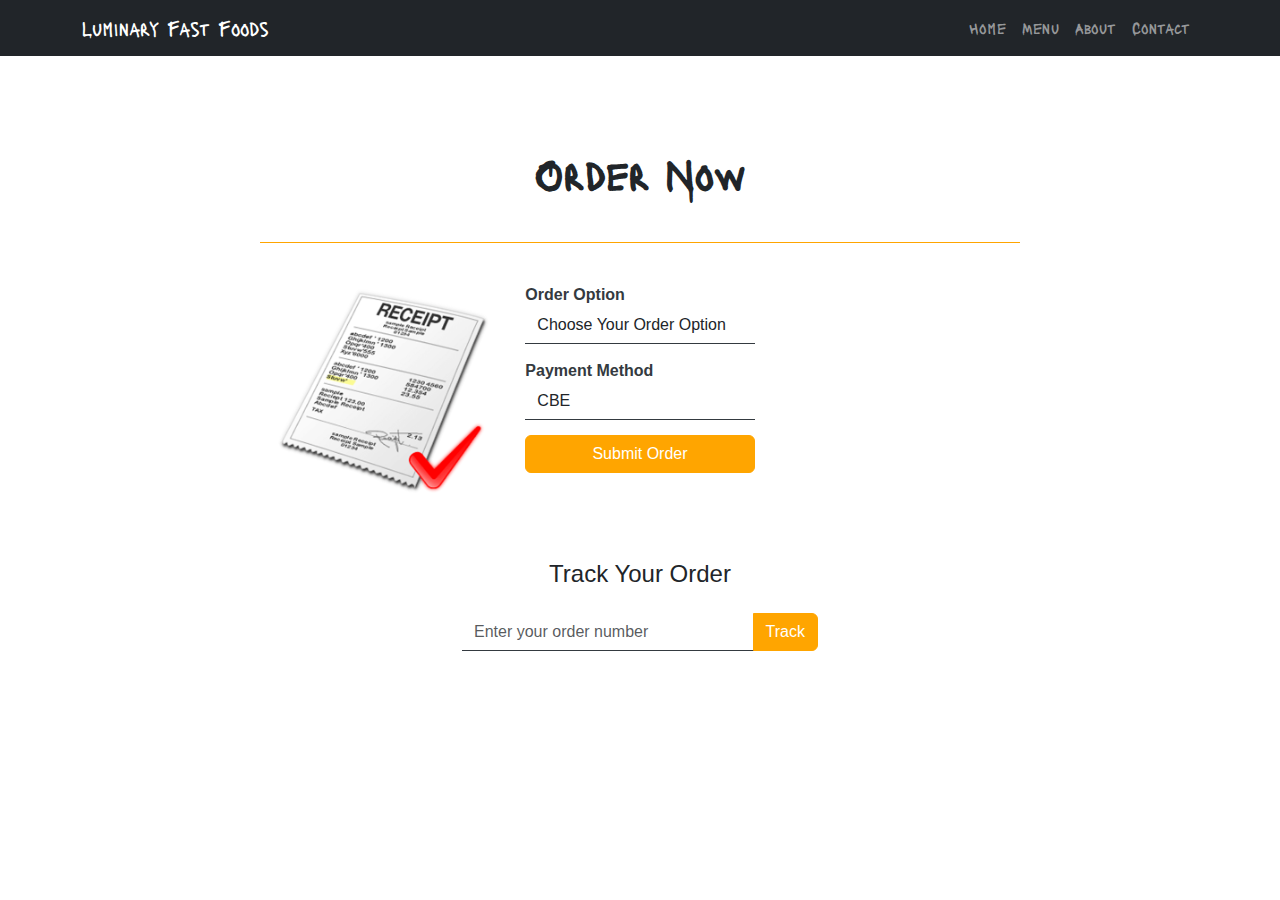
<file: Order/order.html>
<!DOCTYPE html>
<html lang="en">
  <head>
    <meta charset="UTF-8" />
    <meta name="viewport" content="width=device-width, initial-scale=1.0" />
    <title></title>
    <link rel="preconnect" href="https://fonts.googleapis.com" />
    <link rel="preconnect" href="https://fonts.gstatic.com" crossorigin />
    <link
      href="https://fonts.googleapis.com/css2?family=Lacquer&display=swap"
      rel="stylesheet"
    />
    <link
      href="https://cdn.jsdelivr.net/npm/bootstrap@5.3.0-alpha1/dist/css/bootstrap.min.css"
      rel="stylesheet"
    />
    <link rel="stylesheet" href="../Order/order.css">
  </head>
  <body>
    <nav class="navbar navbar-expand-lg navbar-dark bg-dark fixed-top">
      <div class="container">
        <a class="navbar-brand" href="#" style="font-family: 'Lacquer';">Luminary Fast Foods</a>
        <button
          class="navbar-toggler"
          type="button"
          data-bs-toggle="collapse"
          data-bs-target="#navbarNav"
        >
          <span class="navbar-toggler-icon"></span>
        </button>
        <div class="collapse navbar-collapse" id="navbarNav">
          <ul class="navbar-nav ms-auto">
            <li class="nav-item">
              <a class="nav-link " href="../Home/Home.html">Home</a>
            </li>
            <li class="nav-item">
              <a class="nav-link" href="../Menu/Menu.html">Menu</a>
            </li>
            <li class="nav-item">
              <a class="nav-link" href="../About/About.html">About</a>
            </li>
            <li class="nav-item">
              <a class="nav-link" href="#contact">Contact</a>
            </li>
            
          </ul>
        </div>
      </div>
    </nav>
    <div class="container">
      <h1 class="text-center mb-4">Order Now</h1>
      <div class="row justify-content-center">
        <div class="col-lg-8">
          <div class="row alldiv">
            <!-- Image Section -->
            <div class="col-md-4 mb-2 mb-md-0 d-none d-md-block d-lg-block">
              <img
                src="../Images/Menu Images/Receipt.png"
                alt="Receipt Image"
                class="img-fluid"
              />
            </div>
            <!-- Input Section -->
            <div class="col-md-4">
              <form id="orderForm">
                <div class="form-group hidden" id="nameGroup">
                  <label for="name">Name</label>
                  <input
                    type="text"
                    class="form-control"
                    id="name"
                    placeholder="Enter your name"
                  />
                </div>
                <div class="form-group hidden" id="idGroup">
                  <label for="id">ID</label>
                  <input
                    type="text"
                    class="form-control"
                    id="id"
                    placeholder="Enter your ID"
                  />
                </div>
                <div class="form-group hidden" id="blockNumberGroup">
                  <label for="blockNumber">Block Number</label>
                  <input
                    type="text"
                    class="form-control"
                    id="blockNumber"
                    placeholder="Enter your block number"
                  />
                </div>
                <div class="form-group hidden" id="dormNumberGroup">
                  <label for="dormNumber">Dorm Number</label>
                  <input
                    type="text"
                    class="form-control"
                    id="dormNumber"
                    placeholder="Enter your dorm number"
                  />
                </div>
                <div class="form-group">
                  <label for="orderOption">Order Option</label>
                  <select class="form-control" id="orderOption">
                    <option value="delivery">Choose Your Order Option</option>
                    <option value="delivery">Delivery</option>
                    <option value="pickup">Restaurant Pickup</option>
                  </select>
                </div>
                <div class="form-group">
                  <label for="paymentMethod">Payment Method</label>
                  <select class="form-control" id="paymentMethod">
                    <option value="CBE">CBE</option>
                    <option value="telebirr">Telebirr</option>
                    <option value="abisinya">Abisinya Bank</option>
                    <option value="dashen">Dashen Bank</option>
                    <option value="awsh">Awsh Bank</option>
                    <option value="berhan">Berhan Bank</option>
                    <option value="hibret">Hibret Bank</option>
                  </select>
                </div>
                <div class="form-group hidden" id="accountNumberGroup">
                  <label for="accountNumber">Account Number</label>
                  <input
                    type="text"
                    class="form-control"
                    id="accountNumber"
                    placeholder="Enter account number"
                  />
                </div>
                <div class="form-group hidden" id="phoneNumberGroup">
                  <label for="phoneNumber">Phone Number</label>
                  <input
                    type="text"
                    class="form-control"
                    id="phoneNumber"
                    placeholder="Enter phone number"
                  />
                </div>
                <div class="error-message hidden" id="errorMessage">
                  Please fill all required fields.
                </div>
                <button type="submit" class="btn btn-primary w-100">
                  Submit Order
                </button>
              </form>
            </div>
            <!-- Tracking Section -->
            <div class="container mt-5">
              <h4 class="text-center mb-4">Track Your Order</h4>
              <div class="row justify-content-center">
                <div class="col-md-6">
                  <div class="input-group mb-3">
                    <input 
                      type="text" 
                      id="trackingNumberInput" 
                      class="form-control" 
                      placeholder="Enter your order number">
                    <button 
                      id="trackOrderBtn" 
                      class="btn btn-primary" 
                      type="button">
                      Track
                    </button>
                  </div>
                  <div id="trackingResult" class="mt-3 text-center"></div>
                </div>
              </div>
            </div>
          </div>
        </div>
      </div>
    </div>



    <!-- Popup -->
    <div class="popup hidden" id="popup">
      <h3>Order Accepted</h3>
      <p><strong>Order Number:</strong> <span id="popupOrderNumber"></span></p>
      <p><strong>Name:</strong> <span id="popupName"></span></p>
      <p><strong>ID:</strong> <span id="popupId"></span></p>
      <p><strong>Block Number:</strong> <span id="popupBlockNumber"></span></p>
      <p><strong>Dorm Number:</strong> <span id="popupDormNumber"></span></p>
      <p><strong>Order Option:</strong> <span id="popupOrderOption"></span></p>
      <p>
        <strong>Payment Method:</strong> <span id="popupPaymentMethod"></span>
      </p>
      <p>
        <strong>Estimated Preparation Time:</strong>
        <span id="popupTime"></span> minutes
      </p>
      <p style="font-family: Lacquer;">Thank you for your order!</p>
      <button class="btn-close-modal" onclick="closePopup()">Close</button>
    </div>
    <div class="overlay hidden" id="overlay"></div>

    <script src="https://cdn.jsdelivr.net/npm/@popperjs/core@2.11.6/dist/umd/popper.min.js"></script>
    <script src="https://cdn.jsdelivr.net/npm/bootstrap@5.3.0-alpha1/dist/js/bootstrap.min.js"></script>
    <script src="../Order/order.js"></script>
  </body>
</html>
</file>
<file: Order/order.css>
body {
  background-color: #ffffff;
  font-family: 'lacquer','poppins';
}

.container h1 {
  font-weight: 720;
  padding-bottom: 20px;
  padding-top: 150px;
}
.order-section {
  display: flex;
}
.alldiv {
  border: none;
  border-top: 1px solid #ffa500;
  outline: none;
  border-radius: 0;
  padding-top: 40px;
  font-family: 'poppins',Arial, Helvetica, sans-serif;
}
.order-section img {
  max-width: 70%;
  height: auto;
}

.form-group {
  margin-bottom: 15px;
}
.form-group label {
  font-weight: bold;
  color: #343a40;
}
.form-control {
  background-color: white;
  border: none;
  border-bottom: 1px solid #343a40;
  outline: none;
  border-radius: 0;
}
.hidden {
  display: none;
}
.error-message {
  color: red;
  font-size: 14px;
  margin-bottom: 10px;
}
.popup {
  position: fixed;
  top: 50%;
  left: 50%;
  transform: translate(-50%, -50%);
  background-color: white;
  padding: 20px;
  border-radius: 10px;
  box-shadow: 0 0 10px rgba(0, 0, 0, 0.1);
  z-index: 1000;
  max-width: 400px;
  width: 100%;
}
.popup h3 {
  margin-top: 0;
  color: #343a40;
}
.popup p {
  margin: 5px 0;
  color: #343a40;
}
.overlay {
  position: fixed;
  top: 0;
  left: 0;
  width: 100%;
  height: 100%;
  background-color: rgba(0, 0, 0, 0.5);
  z-index: 999;
}
.btn-primary {
  background-color: #ffa500;
  border-color: #ffa500;
}
.btn-primary:hover {
  background-color: #e59400; /* Slightly darker shade for hover */
  border-color: #e59400;
}
.btn-close-modal {
  background-color: #ffa500;
  border: none;
  color: white;
  padding: 5px 10px;
  border-radius: 5px;
  cursor: pointer;
}
.btn-close-modal:hover {
  background-color: #e59400;
}
</file>
